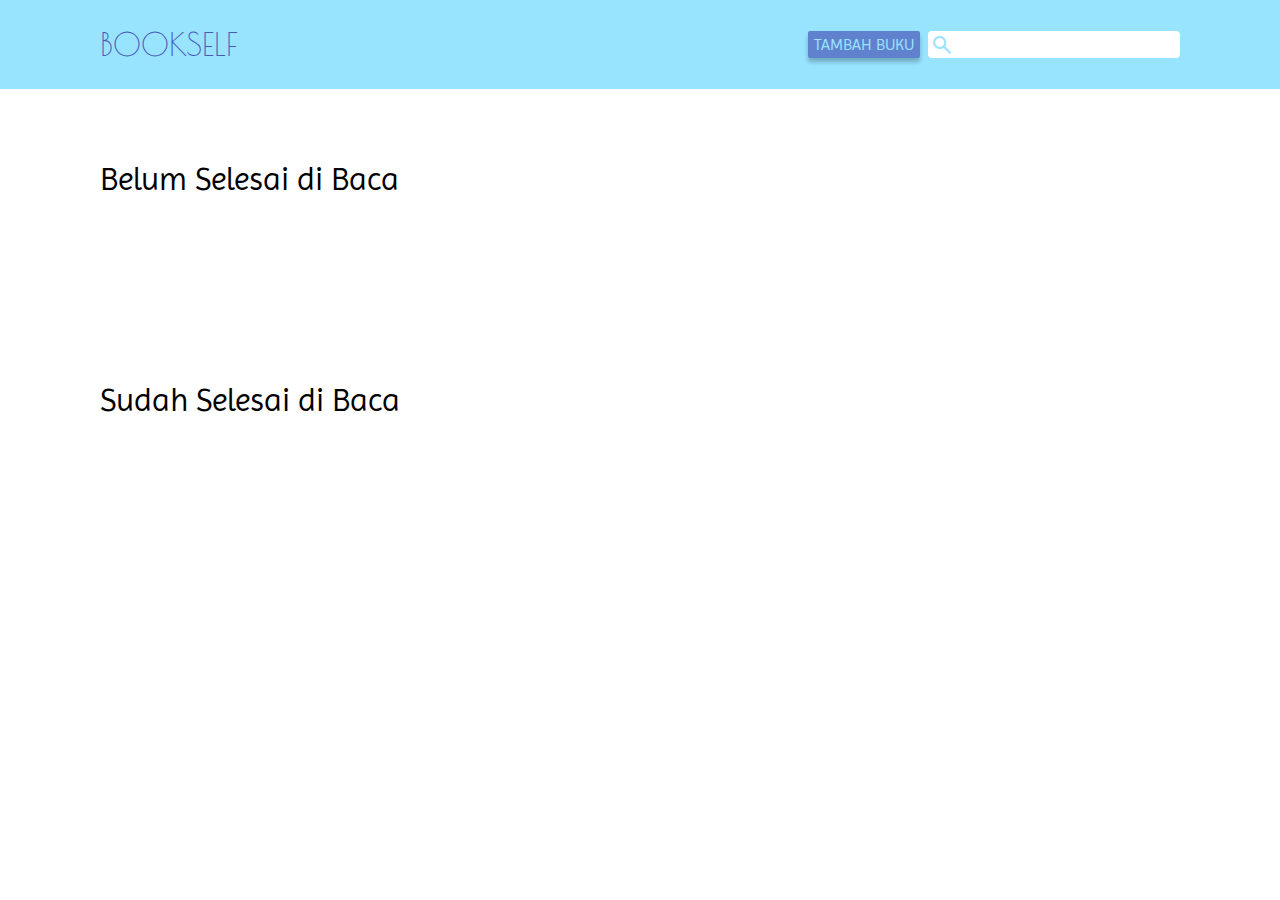
<file: index.html>
<!DOCTYPE html>
<html lang="en">
  <head>
    <meta charset="UTF-8" />
    <meta name="viewport" content="width=device-width, initial-scale=1.0" />
    <title>BOOKSELF</title>
    <link rel="stylesheet" href="./style/style.css" />
    <link
      rel="stylesheet"
      href="https://fonts.googleapis.com/css2?family=Material+Symbols+Outlined:opsz,wght,FILL,GRAD@24,400,0,0"
    />
    <script type="module" src="./script/popup.js"></script>
  </head>
  <body>
    <!-- NAV -->
    <nav>
      <h1>BOOKSELF</h1>
      <div class="nav-bar">
        <a class="button-method button-add" href="./tambah.html">
          TAMBAH BUKU
        </a>
        <div class="search-bar">
          <span class="material-symbols-outlined"> search </span>
          <input id="search" type="text" />
        </div>
      </div>
    </nav>

    <!-- BELUM SELESAI DI BACA -->
    <div class="belum-selesai-di-baca">
      <div class="title-scrole-button">
        <p>Belum Selesai di Baca</p>
      </div>
      <div id="container-card1" class="container-card"></div>
    </div>

    <!-- SUDAH SELESAI DI BACA -->
    <div class="belum-selesai-di-baca">
      <div class="title-scrole-button">
        <p>Sudah Selesai di Baca</p>
      </div>
      <div id="container-card2" class="container-card"></div>
    </div>

    <script type="module" src="./script/script.js"></script>
  </body>
</html>
</file>
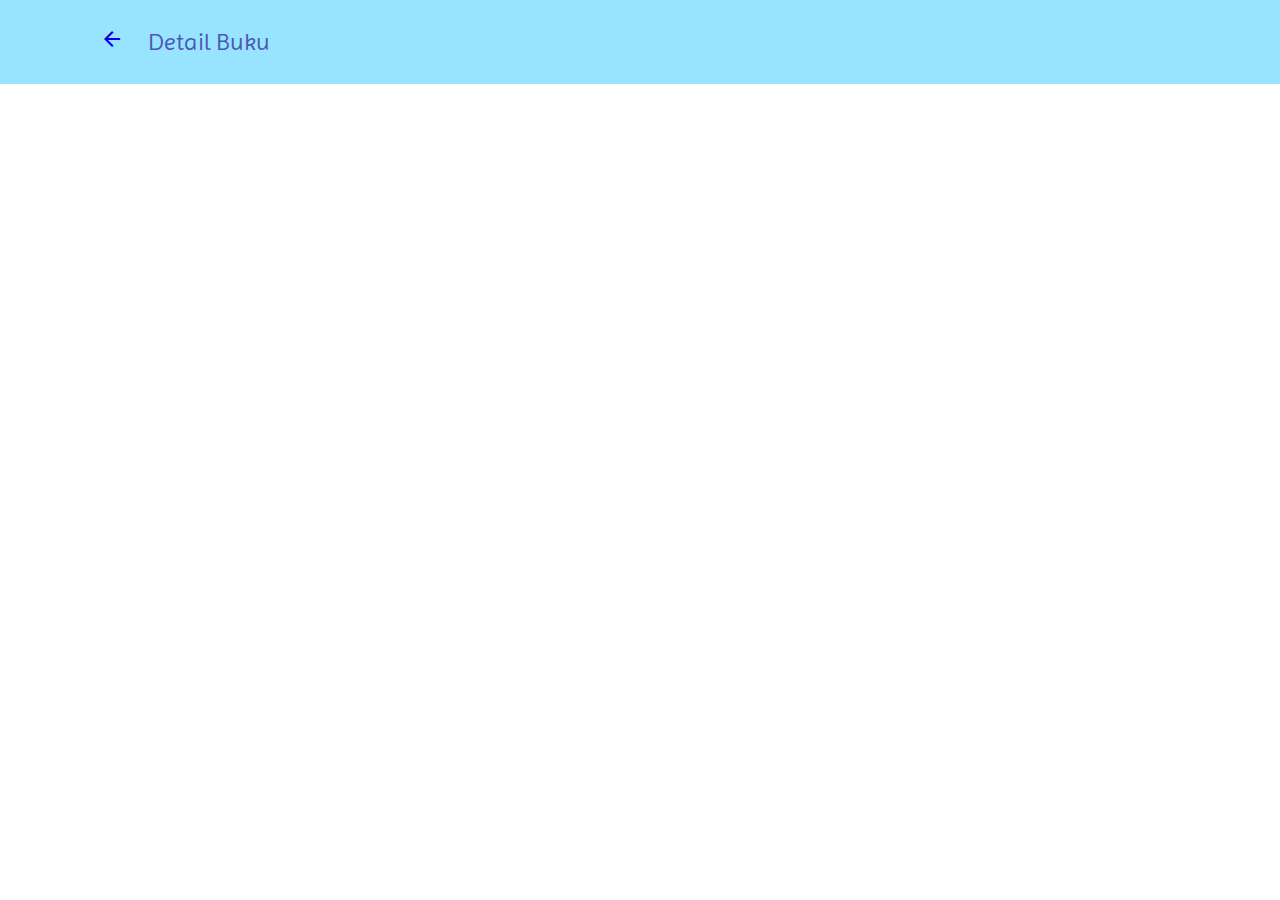
<file: detail.html>
<!DOCTYPE html>
<html lang="en">
  <head>
    <meta charset="UTF-8" />
    <meta name="viewport" content="width=device-width, initial-scale=1.0" />
    <title>Detail Buku</title>
    <link rel="stylesheet" href="./style/style.css" />
    <link
      rel="stylesheet"
      href="https://fonts.googleapis.com/css2?family=Material+Symbols+Outlined:opsz,wght,FILL,GRAD@24,400,0,0"
    />
    <script type="module" src="./script/popup.js"></script>
  </head>
  <body>
    <nav>
      <div class="nav-fitur">
        <a href="index.html">
          <span class="material-symbols-outlined"> arrow_back </span>
        </a>
        <p>Detail Buku</p>
      </div>
    </nav>

    <div class="container-detail">
      <div class="container-text">
        <h1 id="judul-detail"></h1>
        <h1 id="pengarang-detail"></h1>
      </div>
    </div>
    <script type="module" src="./script/detail.js"></script>
  </body>
</html>
</file>
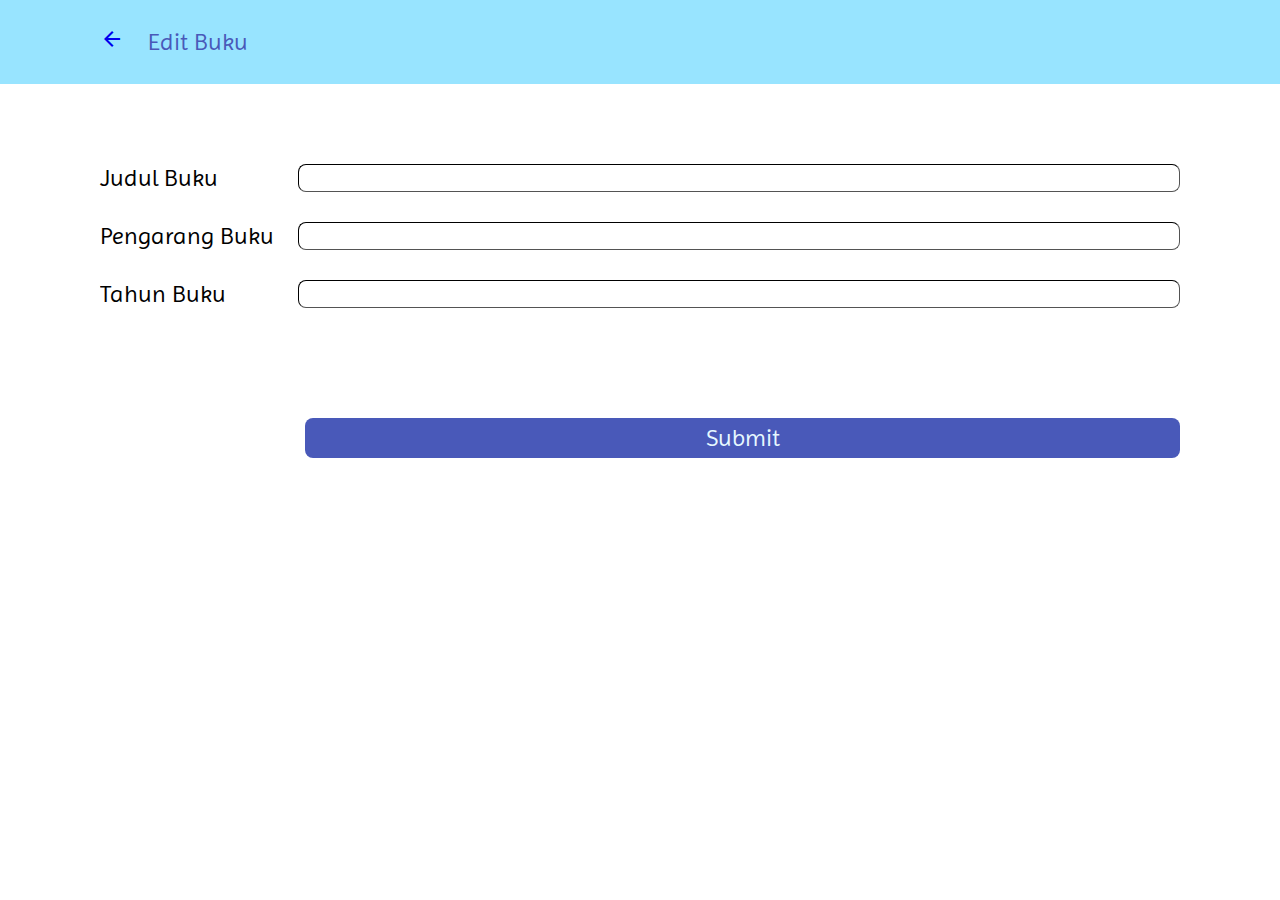
<file: edit.html>
<!DOCTYPE html>
<html lang="en">
  <head>
    <meta charset="UTF-8" />
    <meta name="viewport" content="width=device-width, initial-scale=1.0" />
    <title>Edit Buku</title>
    <link rel="stylesheet" href="./style/style.css" />
    <link
      rel="stylesheet"
      href="https://fonts.googleapis.com/css2?family=Material+Symbols+Outlined:opsz,wght,FILL,GRAD@24,400,0,0"
    />
    <script type="module" src="./script/popup.js"></script>
  </head>
  <body>
    <nav>
      <div class="nav-fitur">
        <a href="./index.html">
          <span class="material-symbols-outlined"> arrow_back </span>
        </a>
        <p>Edit Buku</p>
      </div>
    </nav>

    <div class="form">
      <div class="container-label-input">
        <label for="judul-buku">Judul Buku</label>
        <input id="judul-buku" name="judul-buku" type="text" />
      </div>
      <div class="container-label-input">
        <label for="pengarang-buku">Pengarang Buku</label>
        <input id="pengarang-buku" name="pengarang-buku" type="text" />
      </div>
      <div class="container-label-input">
        <label for="tahun-buku">Tahun Buku</label>
        <input id="tahun-buku" name="tahun-buku" type="number" />
      </div>

      <button id="submit">Submit</button>
    </div>

    <script type="module" src="./script/edit.js"></script>
  </body>
</html>
</file>
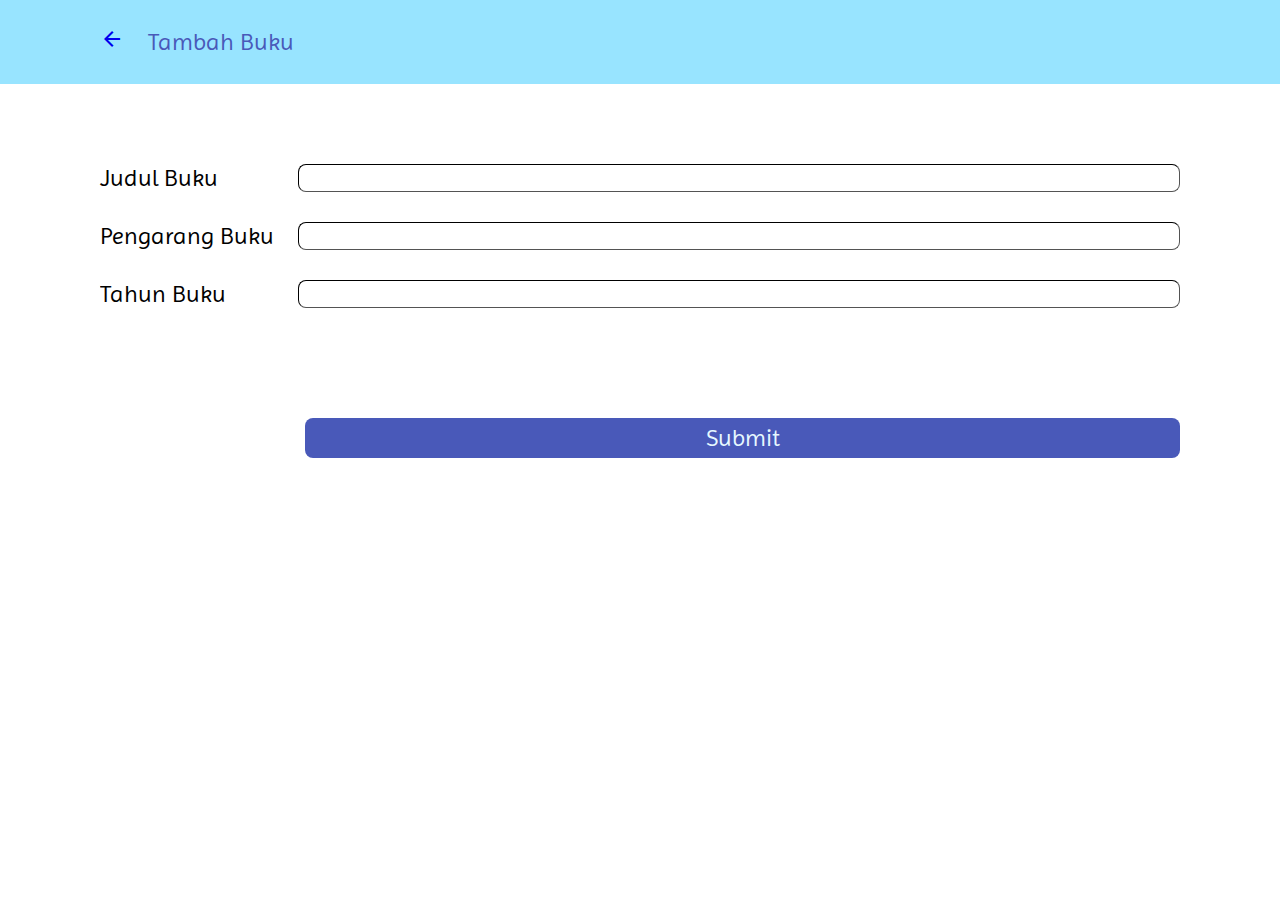
<file: tambah.html>
<!DOCTYPE html>
<html lang="en">
  <head>
    <meta charset="UTF-8" />
    <meta name="viewport" content="width=device-width, initial-scale=1.0" />
    <title>Tambah Buku</title>
    <link rel="stylesheet" href="./style/style.css" />
    <link
      rel="stylesheet"
      href="https://fonts.googleapis.com/css2?family=Material+Symbols+Outlined:opsz,wght,FILL,GRAD@24,400,0,0"
    />
    <script type="module" src="./script/tambah.js"></script>
    <script type="module" src="./script/popup.js"></script>
  </head>
  <body>
    <nav>
      <div class="nav-fitur">
        <a href="./index.html">
          <span class="material-symbols-outlined"> arrow_back </span>
        </a>
        <p>Tambah Buku</p>
      </div>
    </nav>

    <div class="form">
      <div class="container-label-input">
        <label for="judul-buku">Judul Buku</label>
        <input id="judul-buku" name="judul-buku" type="text" />
      </div>
      <div class="container-label-input">
        <label for="pengarang-buku">Pengarang Buku</label>
        <input id="pengarang-buku" name="pengarang-buku" type="text" />
      </div>
      <div class="container-label-input">
        <label for="tahun-buku">Tahun Buku</label>
        <input id="tahun-buku" name="tahun-buku" type="number" />
      </div>

      <button id="submit">Submit</button>
    </div>
  </body>
</html>
</file>
<file: style/style.css>
@import url("https://fonts.googleapis.com/css2?family=Imprima&family=Poiret+One&display=swap");

html,
body {
  margin: 0;
  padding: 0;
}

/* nav */
nav {
  display: flex;
  justify-content: space-between;
  padding: 4px 100px;
  background-color: #98e4ff;
}

nav h1 {
  color: #4959b9;
  font-family: "Poiret One", sans-serif;
  font-weight: 400;
  text-decoration: none;
}

nav .nav-bar {
  display: flex;
  flex-direction: row;
  align-items: center;
}

nav .search-bar input {
  position: relative;
  height: 25px;
  width: 225px;
  padding-left: 25px;
  border-radius: 4px;
  border: none;
}

nav .search-bar input:focus-visible {
  border: none;
  outline: none;
}

nav .search-bar span {
  position: absolute;
  z-index: 9;
  margin: 2px;
  color: #98e4ff;
}

nav .nav-fitur {
  display: flex;
  flex-direction: row;
  align-items: center;
  color: #4959b9;
  font-family: "Imprima", sans-serif;
  font-size: 1.5rem;
}

nav .nav-fitur p {
  margin-left: 24px;
}

/* TITLE AND SCROL BUTTON */

.title-scrole-button {
  display: flex;
  flex-direction: row;
  align-items: center;
  margin-top: 40px;
  margin-left: 100px;
  font-family: "Imprima", sans-serif;
  font-size: 2rem;
}

.title-scrole-button p {
  margin-right: 8px;
}

.title-scrole-button span {
  width: 40px;
  height: 40px;
  margin: 0 4px;
  font-size: 2rem;
  text-align: center;
  line-height: 1.2;
  color: white;
  background-color: #4959b9;
  border-radius: 50%;
  cursor: pointer;
}

.title-scrole-button span:hover {
  color: #4959b9;
  background-color: #98e4ff;
}

.container-card {
  overflow-y: auto;
}

#rekomendasiBuku::-webkit-scrollbar {
  display: none;
}

/* CARD */

.container-card {
  display: flex;
  margin: 40px 100px 80px;
  overflow-y: scroll;
  scroll-behavior: smooth;
}

.container-card::-webkit-scrollbar {
  display: none;
}

.card {
  min-width: 220px;
  margin-right: 20px;
  background: linear-gradient(
    0deg,
    rgba(211, 244, 255, 1) 55%,
    rgba(152, 228, 255, 1) 55%
  );
  border-radius: 10px;
}

.card img {
  width: 120px;
  margin-top: 10px;
  margin-left: 50px;
}

.card p {
  margin-left: 15px;
  font-family: "Imprima", sans-serif;
  font-size: 1.1rem;
  line-height: 0.6;
}

.container-method-button {
  display: flex;
  flex-direction: row;
  justify-content: end;
  margin: 30px 4px 14px;
}

/* BUTTON METHOD */

.button-method {
  margin-right: 8px;
  padding: 4px 6px;
  border-radius: 2px;
  box-shadow: 0px 4px 4px 0px rgba(0, 0, 0, 0.25);
  text-decoration: none;
  font-family: "Imprima", sans-serif;
}

/* HREF METHOD */

.href-method {
  margin: 0 15px;
  font-family: "Imprima", sans-serif;
  font-size: 1.1rem;
  line-height: 0.5;
}

/* ADD */
.button-add {
  background: rgba(73, 89, 185, 0.7);
  color: #98e4ff;
}

.button-add:hover {
  background: #e6f8ff;
  color: rgba(73, 89, 185, 0.7);
}

/* DONE */

.button-done {
  background-color: #00c213;
  color: #e6f8ff;
}
.button-done:hover {
  background-color: #e6f8ff;
  color: #00c213;
}

/* DELETE */

.button-delete {
  background-color: #d80000;
  color: #e6f8ff;
}
.button-delete:hover {
  background-color: #e6f8ff;
  color: #d80000;
}

/* REPLECE */

.button-replece {
  background-color: #eb8d00;
  color: #e6f8ff;
}
.button-replece:hover {
  background-color: #e6f8ff;
  color: #eb8d00;
}

/* .FORM INPUT */
.form {
  margin: 80px 100px 0;
}

.form .container-label-input {
  display: flex;
  flex-direction: row;
  justify-content: space-between;
  margin-bottom: 30px;
  font-family: "Imprima", sans-serif;
  font-size: 1.5rem;
}

.form .container-label-input input {
  width: 80%;
  padding: 0 8px;
  border-color: black;
  border-width: 1px;
  border-radius: 8px;
}

.form .container-label-input input:focus-visible {
  border-color: black;
  border-width: 1px;
}

.form .container-label-input textarea {
  min-width: 80%;
  max-width: 80%;
  min-height: 80px;
  max-height: 80px;
  padding: 10px 8px;
  border-color: black;
  border-width: 1px;
  border-radius: 8px;
}

.form button {
  min-width: 81%;
  max-width: 81%;
  min-height: 40px;
  max-height: 40px;
  margin-top: 80px;
  margin-left: 19%;
  background-color: #4959b9;
  color: #e6f8ff;
  border: none;
  border-radius: 8px;
  font-family: "Imprima", sans-serif;
  font-size: 1.5rem;
  cursor: pointer;
}

.form img {
  margin-left: 19%;
}

/* DETAIL BUKU */

.container-detail {
  display: flex;
  flex-direction: row;
  margin: 80px 100px 0;
}

.container-detail .cover-method img {
  width: 300px;
}

#method-container-detail {
  display: flex;
  flex-direction: column;
}

#method-detail {
  padding: 10px 95.99999px;
  text-align: center;
  margin-bottom: 10px;
}

.container-detail .cover-method img {
  margin-bottom: 40px;
}

.container-text {
  margin-left: 30px;
  font-family: "Imprima", sans-serif;
}

.container-text h1 {
  margin-bottom: 30px;
  font-size: 2rem;
}

.container-text p {
  margin-top: 30px;
  line-height: 1.5;
  text-align: justify;
}

/* SEARCH BAR */

.hide {
  display: none;
}

/* POP UP */

.pop-up {
  position: fixed;
  width: 500px;
  top: 40%;
  left: 35%;
  border-radius: 10px;
  border: black solid 4px;
  background-color: white;
  text-align: center;
  font-family: "Imprima", sans-serif;
}

.top-popup {
  width: 100%;
  height: 30px;
  background-color: #98e4ff;
  border-top-right-radius: 10px;
  border-top-left-radius: 10px;
}

.container-method-button-popup {
  display: flex;
  justify-content: space-between;
  margin: 35px 60px 10px;
  font-size: 20px;
}

.container-method-button-popup .button-method {
  width: 100px;
  cursor: pointer;
}
</file>
